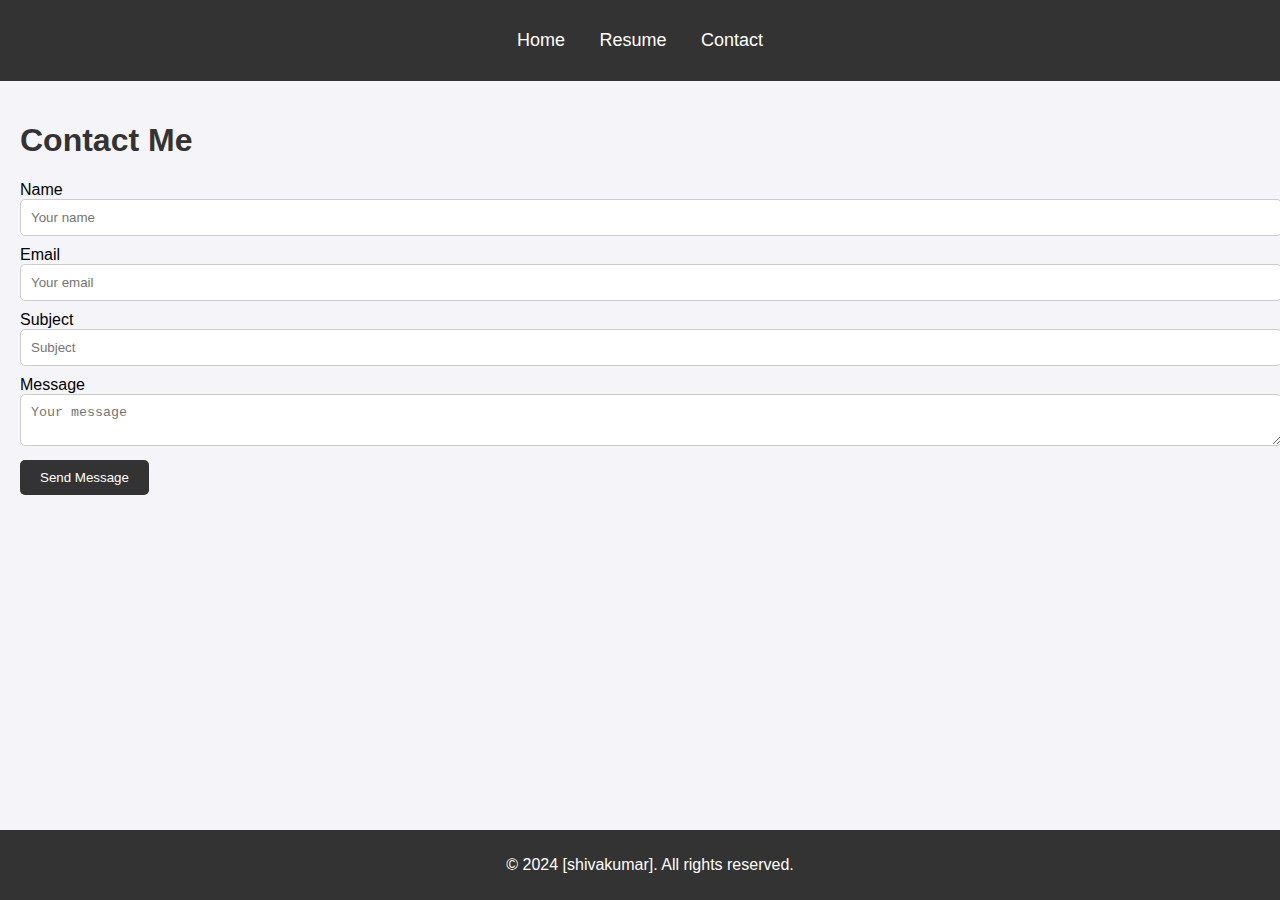
<file: contact.html>
<!DOCTYPE html>
<html lang="en">
<head>
    <meta charset="UTF-8">
    <meta name="viewport" content="width=device-width, initial-scale=1.0">
    <title>Contact Me</title>
    <link rel="stylesheet" href="styles.css">
    <script src="https://code.jquery.com/jquery-3.6.0.min.js"></script>
    <script src="script.js"></script>
</head>
<body>
    <header>
        <nav>
            <ul>
                <li><a href="index.html">Home</a></li>
                <li><a href="resume.html">Resume</a></li>
                <li><a href="contact.html">Contact</a></li>
            </ul>
        </nav>
    </header>
    <main>
        <section class="contact">
            <h1>Contact Me</h1>
            <form id="contact-form" action="#" method="post">
                <label for="name">Name</label>
                <input type="text" id="name" name="name" placeholder="Your name" required>
                
                <label for="email">Email</label>
                <input type="email" id="email" name="email" placeholder="Your email" required>
                
                <label for="subject">Subject</label>
                <input type="text" id="subject" name="subject" placeholder="Subject" required>
                
                <label for="message">Message</label>
                <textarea id="message" name="message" placeholder="Your message" required></textarea>
                
                <button type="submit">Send Message</button>
            </form>
        </section>
    </main>
    <footer>
        <p>&copy; 2024 [shivakumar]. All rights reserved.</p>
    </footer>
</body>
</html>
</file>
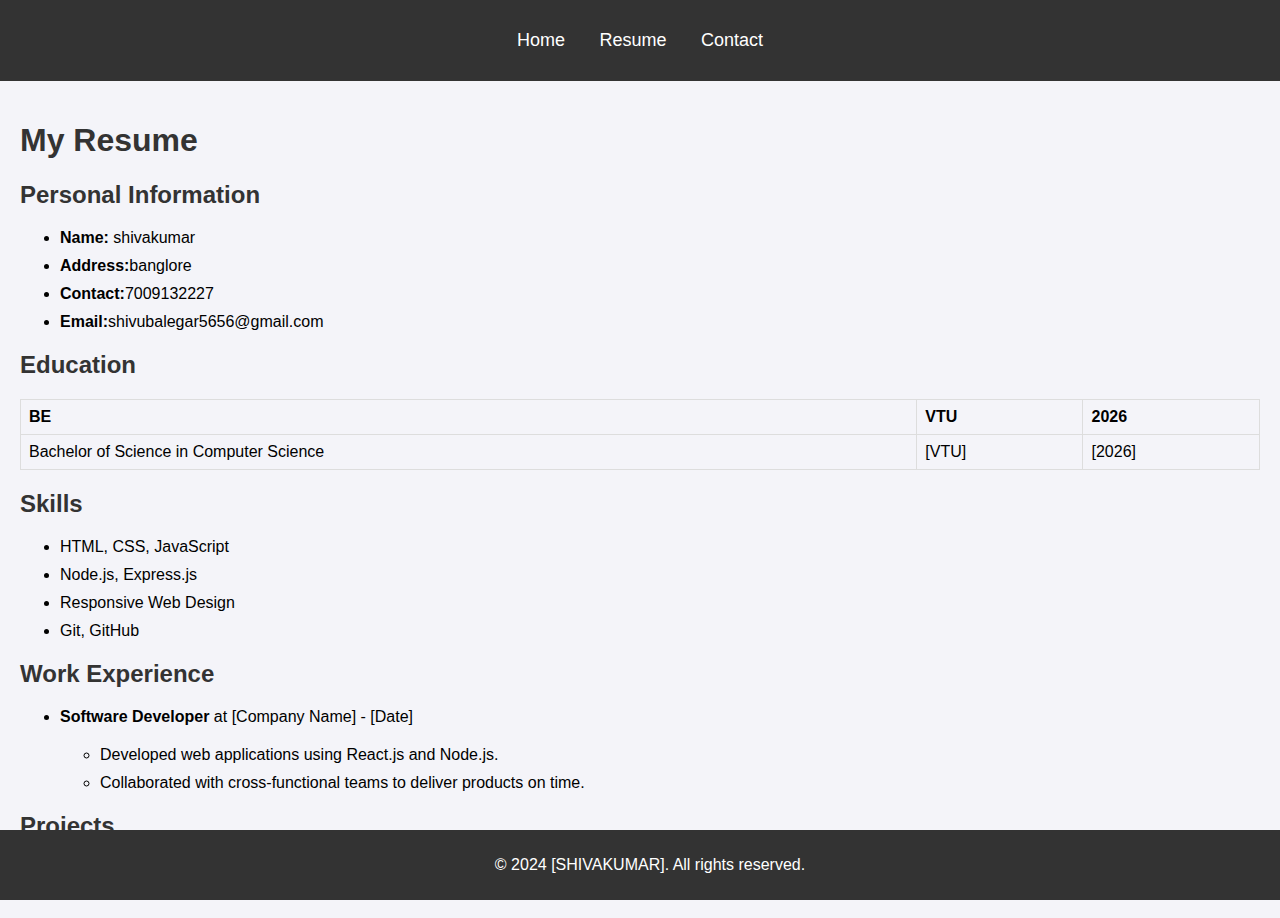
<file: resume.html>
<!DOCTYPE html>
<html lang="en">
<head>
    <meta charset="UTF-8">
    <meta name="viewport" content="width=device-width, initial-scale=1.0">
    <title>My Resume</title>
    <link rel="stylesheet" href="styles.css">
</head>
<body>
    <header>
        <nav>
            <ul>
                <li><a href="index.html">Home</a></li>
                <li><a href="resume.html">Resume</a></li>
                <li><a href="contact.html">Contact</a></li>
            </ul>
        </nav>
    </header>
    <main>
        <section class="resume">
            <h1>My Resume</h1>
            
            <h2>Personal Information</h2>
            <ul>
                <li><strong>Name:</strong> shivakumar</li>
                <li><strong>Address:</strong>banglore</li>
                <li><strong>Contact:</strong>7009132227</li>
                <li><strong>Email:</strong>shivubalegar5656@gmail.com</li>
            </ul>

            <h2>Education</h2>
            <table>
                <tr>
                    <th>BE</th>
                    <th>VTU</th>
                    <th>2026</th>
                </tr>
                <tr>
                    <td>Bachelor of Science in Computer Science</td>
                    <td>[VTU]</td>
                    <td>[2026]</td>
                </tr>
                <!-- Add more rows as needed -->
            </table>

            <h2>Skills</h2>
            <ul>
                <li>HTML, CSS, JavaScript</li>
                <li>Node.js, Express.js</li>
                <li>Responsive Web Design</li>
                <li>Git, GitHub</li>
                <!-- Add more skills -->
            </ul>

            <h2>Work Experience</h2>
            <ul>
                <li>
                    <strong>Software Developer</strong> at [Company Name] - [Date]
                    <ul>
                        <li>Developed web applications using React.js and Node.js.</li>
                        <li>Collaborated with cross-functional teams to deliver products on time.</li>
                    </ul>
                </li>
                <!-- Add more experiences -->
            </ul>

            <h2>Projects</h2>
            <ul>
                <li><a href="https://github.com/yourusername/project1">Project 1</a> - Description of the project.</li>
                <!-- Add more projects -->
            </ul>
        </section>
    </main>
    <footer>
        <p>&copy; 2024 [SHIVAKUMAR]. All rights reserved.</p>
    </footer>
</body>
</html>
</file>
<file: styles.css>
body {
    font-family: Arial, sans-serif;
    margin: 0;
    padding: 0;
    background-color: #f4f4f9;
}

header {
    background-color: #333;
    color: white;
    padding: 10px 0;
}

header nav ul {
    list-style: none;
    padding: 0;
    text-align: center;
}

header nav ul li {
    display: inline;
    margin: 0 15px;
}

header nav ul li a {
    color: white;
    text-decoration: none;
    font-size: 18px;
}

footer {
    background-color: #333;
    color: white;
    text-align: center;
    padding: 10px;
    position: fixed;
    width: 100%;
    bottom: 0;
}

main {
    padding: 20px;
}

h1, h2 {
    color: #333;
}

ul, table {
    margin: 20px 0;
}

ul li {
    margin-bottom: 10px;
}

table {
    width: 100%;
    border-collapse: collapse;
}

table th, table td {
    padding: 8px;
    border: 1px solid #ddd;
    text-align: left;
}

input, textarea {
    width: 100%;
    padding: 10px;
    margin-bottom: 10px;
    border: 1px solid #ccc;
    border-radius: 5px;
}

button {
    padding: 10px 20px;
    background-color: #333;
    color: white;
    border: none;
    border-radius: 5px;
    cursor: pointer;
}

button:hover {
    background-color: #555;
}

.profile-img {
    width: 150px;
    height: 150px;
    border-radius: 50%;
    margin: 20px 0;
}
</file>
